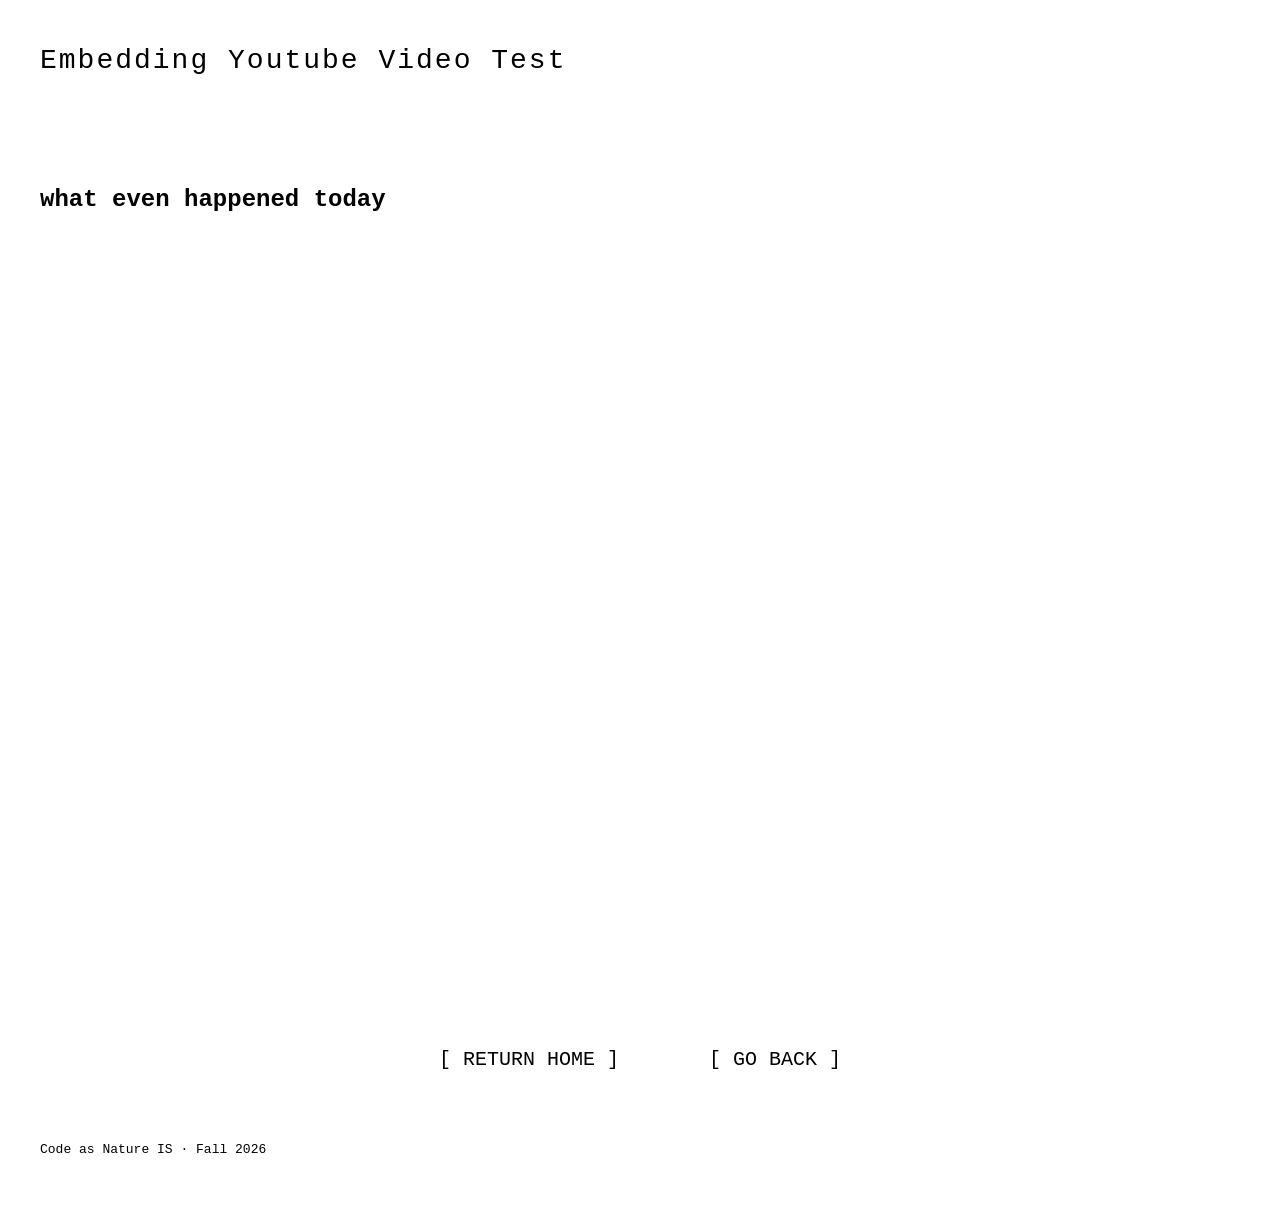
<file: week2/index.html>
<!DOCTYPE html>
<html lang="en">

<head>
  <meta charset="UTF-8">
  <meta name="viewport" content="width=device-width, initial-scale=1.0">

  <title>Embedding Youtube Video Test</title>

  <link rel="stylesheet" href="../style.css">
</head>

<body>

  <header>
    <h1>Embedding Youtube Video Test</h1>
  </header>

  <main>
    <h2>what even happened today</h2>

    <div class="video-wrapper">
    <iframe
      src="https://youtube.com/embed/EJ8vQ7V-QcI"
      title="what even happened today"
      frameborder="0"
      allow="accelerometer; autoplay; clipboard-write; encrypted-media; gyroscope; picture-in-picture; web-share"
      allowfullscreen>
    </iframe>

    <br> <!-- new line created after vid -->
    <!-- &emsp tab before text -->
    <!-- &nbsp; -->
  </div>


    <div id="sketch"></div>
  </main>

<footer>

  <nav class="page-nav">
    <a href="../index.html">[ RETURN HOME ]</a>
    <a href="javascript:history.back()">[ GO BACK ]</a>
  </nav>

  <p>Code as Nature IS · Fall 2026</p>

</footer>

</body>

</html>
</file>
<file: style.css>
/* ========================================
   CUSTOM FONT

   @font-face allows us to load a font file that is
   stored inside our own website.

   This section is currently commented out, so the
   browser ignores it.

   To use it:
   1. Put a .woff2 font inside the "fonts" folder.
   2. Replace MyFont.woff2 with its filename.
   3. Remove the /* and * / surrounding this section.

   font-family: The name we want to use for this font in our CSS
   src: Where the actual font file is located
======================================== */

/*
@font-face {

  font-family: "MyFont";
  src: url("fonts/MyFont.woff2") format("woff2");
  font-weight: normal;
  font-style: normal;
}
*/


/* ========================================
   GLOBAL

   These rules affect the entire website.
======================================== */


/*
* means ALL elements on the page.

box-sizing: border-box makes width and height easier
to understand because padding and borders are included
inside the dimensions we specify.
*/

* {
  box-sizing: border-box;
}


/*
body represents the visible contents of the webpage.

These properties establish the basic appearance that
the rest of the website inherits.
*/

body {

  /* Remove the browser's default margin */
  margin: 0;

  /* Page colors */
  background: white;
  color: black;

  /*
  font-family lists fonts in order of preference.

  The browser first tries Courier New.
  If it is unavailable, it tries Courier.
  "monospace" is the final generic fallback.
  */
  font-family: "Courier New", Courier, monospace;

  font-size: 16px;

  /*
  line-height controls the vertical distance
  between lines of text.
  */
  line-height: 1.5;
}


/* ========================================
   LINKS

   <a> elements create links in HTML.
======================================== */

a {

  /* Link text color */
  color: black;

  /* Remove the default underline */
  text-decoration: none;
}


/*
:hover applies these styles only while
the mouse is positioned over the link.
*/

a:hover {
  background: black;
  color: white;
}


/* ========================================
   HEADER

   These styles apply to the <header>
   section of our HTML.
======================================== */

header {

  /*
  padding creates space INSIDE an element,
  between its content and its edges.
  */
  padding: 40px;
}


/*
This specifically selects an <h1> that is
inside a <header>.
*/

header h1 {

  /* Remove the heading's default margin */
  margin: 0;

  font-size: 28px;
  font-weight: normal;

  /* Adds space between individual letters */
  letter-spacing: 2px;
}


/*
This selects paragraphs inside the header.
*/

header p {

  /*
  margin values go:
  TOP RIGHT BOTTOM LEFT
  */

  margin: 10px 0 0 0;
}


/* ========================================
   MAIN

   <main> contains the primary content
   of each page.
======================================== */

main {
  padding: 40px;
}


/* ========================================
   WEEK GRID

   This controls the project grid on
   the homepage.
======================================== */

.week-grid {

  /*
  display: grid turns this container into
  a CSS Grid layout.
  */

  display: grid;

  /*
  Create 4 columns of equal width.

  1fr means one fraction of the available space.

  repeat(4, 1fr) therefore means:

  1fr 1fr 1fr 1fr
  */

  grid-template-columns: repeat(4, 1fr);

  /*
  gap controls the space between grid items.

  50px = vertical gap
  25px = horizontal gap
  */

  gap: 50px 25px;
}


/* ========================================
   INDIVIDUAL WEEK
======================================== */

.week {

  /*
  Makes the link behave like a block,
  allowing it to contain the entire image
  and title as one clickable area.
  */

  display: block;
}


/* ========================================
   WEEK IMAGES

   This selects <img> elements that are
   inside an element with class="week".
======================================== */

.week img {

  display: block;

  /*
  Fill the entire width of the grid cell.
  */

  width: 100%;

  /*
  Keep the image container square.

  1 / 1 means:
  width and height have the same proportion.
  */

  aspect-ratio: 1 / 1;

  /*
  Fill the square without stretching the image.
  Parts of the image may be cropped.
  */

  object-fit: cover;
}


/* ========================================
   LIVE WEEK PREVIEW

   Week 1 uses an <iframe> instead of an image.

   The iframe loads preview.html, which runs
   the actual p5.js sketch inside the grid.
======================================== */

.week-preview {

  width: 100%;

  /* Make the preview square */
  aspect-ratio: 1 / 1;

  /* Remove the iframe's default border */
  border: none;

  display: block;

  /*
  Ignore mouse interaction inside the iframe.

  This allows the entire grid item to remain
  clickable instead of the miniature sketch
  capturing the mouse.
  */

  pointer-events: none;
}

/* ========================================
   SKETCH PREVIEW PAGE
======================================== */

.preview-page {
  margin: 0;
  padding: 0;

  width: 100vw;
  height: 100vh;

  overflow: hidden;

  display: flex;
  justify-content: center;
  align-items: center;
}

.preview-page canvas {
  display: block;
}

/* ========================================
   WEEK TITLES
======================================== */

.week h2 {

  margin: 10px 0 0 0;

  font-size: 16px;
  font-weight: normal;
}


/* ========================================
   WEEK HOVER EFFECTS
======================================== */


/*
The week itself should remain transparent
when hovered.
*/

.week:hover {
  background: transparent;
}


/*
Fade the image when the mouse is over
the week project.
*/

.week:hover img {
  opacity: 0.5;
}


/*
Change the title to white text on black
when the week is hovered.
*/

.week:hover h2 {

  background: black;
  color: white;

  /*
  inline-block makes the black background
  only as wide as the text instead of
  filling the entire grid cell.
  */

  display: inline-block;
}


/* ========================================
   FOOTER

   Controls the appearance of the <footer>.

   The footer contains information belonging
   at the end of the page, such as credits,
   dates, copyright, or additional links.

   It is separate from our navigation.
======================================== */

footer {

  padding: 40px;

  font-size: 13px;
}


/* ========================================
   PAGE NAVIGATION

   .page-nav styles any HTML element with
   class="page-nav".

   In our HTML we use:

   <nav class="page-nav">

   Navigation can appear anywhere on a webpage.
   We happen to place ours near the bottom.
======================================== */

.page-nav {

  /*
  Flexbox arranges the navigation links
  next to each other.
  */

  display: flex;

  /* Center them horizontally */
  justify-content: center;

  /* Space between the links */
  gap: 80px;

  /* Space around the navigation */
  padding: 50px 20px;

  font-size: 20px;
}


/*
Add a little internal space around
each navigation link.
*/

.page-nav a {
  padding: 2px 5px;
}


/* ========================================
   404 PAGE

   These styles are specific to elements
   used by 404.html.
======================================== */


/*
.error-page means:

Any HTML element with:

class="error-page"

In 404.html this class is attached to <body>.
*/

.error-page {

  /*
  Hide anything that extends beyond the
  page horizontally.
  */

  overflow-x: hidden;
}


/* ========================================
   ERROR CONTAINER
======================================== */

.error-container {

  /*
  100vh means 100% of the viewport height.

  The container will therefore be at least
  as tall as the browser window.
  */

  min-height: 100vh;

  /*
  Flexbox is used here to position the
  contents of the error page.
  */

  display: flex;

  /*
  Stack the elements vertically instead
  of horizontally.
  */

  flex-direction: column;

  /* Center horizontally */
  align-items: center;

  /* Center vertically */
  justify-content: center;

  padding: 40px;
}


/* ========================================
   ASCII IMAGE

   This styles the <pre class="ascii">
   element in 404.html.
======================================== */

.ascii {

  margin: 0;

  /*
  ASCII art requires a monospace font because
  every character needs to occupy the same width.
  */

  font-family: "Courier New", Courier, monospace;

  /*
  clamp() creates a responsive value.

  5px = smallest allowed size
  0.72vw = preferred size based on window width
  12px = largest allowed size
  */

  font-size: clamp(5px, 0.72vw, 12px);

  line-height: 1.15;

  /*
  Preserve all spaces and line breaks.

  This is essential for ASCII art.
  */

  white-space: pre;

  /*
  Disable special font combinations that could
  change the spacing between ASCII characters.
  */

  font-variant-ligatures: none;

  letter-spacing: 0;

  /*
  Slightly compress the ASCII art horizontally.
  */

  transform: scaleX(0.9);

  /*
  Scale from the center instead of one side.
  */

  transform-origin: center;
}


/* ========================================
   ERROR MESSAGE
======================================== */

.error-message {

  margin-top: 80px;

  text-align: center;
}


.error-message h1 {

  margin: 0;

  font-size: 26px;
  font-weight: normal;

  letter-spacing: 2px;
}


.error-message p {

  margin-top: 45px;

  line-height: 1.7;
}


/* ========================================
   RESPONSIVE DESIGN: TABLET

   @media allows CSS rules to change depending
   on the size of the browser window.

   These rules activate when the browser
   becomes 900px wide or smaller.
======================================== */

@media (max-width: 900px) {

  /*
  Change the homepage from four columns
  to two columns.
  */

  .week-grid {
    grid-template-columns: repeat(2, 1fr);
  }

}


/* ========================================
   RESPONSIVE DESIGN: PHONE

   These rules activate when the browser
   becomes 500px wide or smaller.
======================================== */

@media (max-width: 500px) {


  /*
  Reduce the amount of empty space around
  major sections on small screens.
  */

  header,
  main,
  footer {
    padding: 20px;
  }


  /*
  Change the homepage grid to one column.
  */

  .week-grid {
    grid-template-columns: 1fr;
  }


  /* Reduce spacing around the error page */

  .error-container {
    padding: 20px;
  }


  /*
  Stack navigation links vertically instead
  of placing them next to each other.
  */

  .page-nav {
    flex-direction: column;
    align-items: center;
    gap: 15px;
  }

}


/* make embedded video bigger */
.video-wrapper {
  position: relative;
  width: 100%;
  max-width: 1200px;   /* increase or decrease to change the size */
  aspect-ratio: 16 / 9;
  margin: 0 auto;      /* centers the video */
}

.video-wrapper iframe {
  position: absolute;
  inset: 0;
  width: 100%;
  height: 100%;
}

/* p { color: red !important; }  overwritting overall style for a specific thing */
</file>
